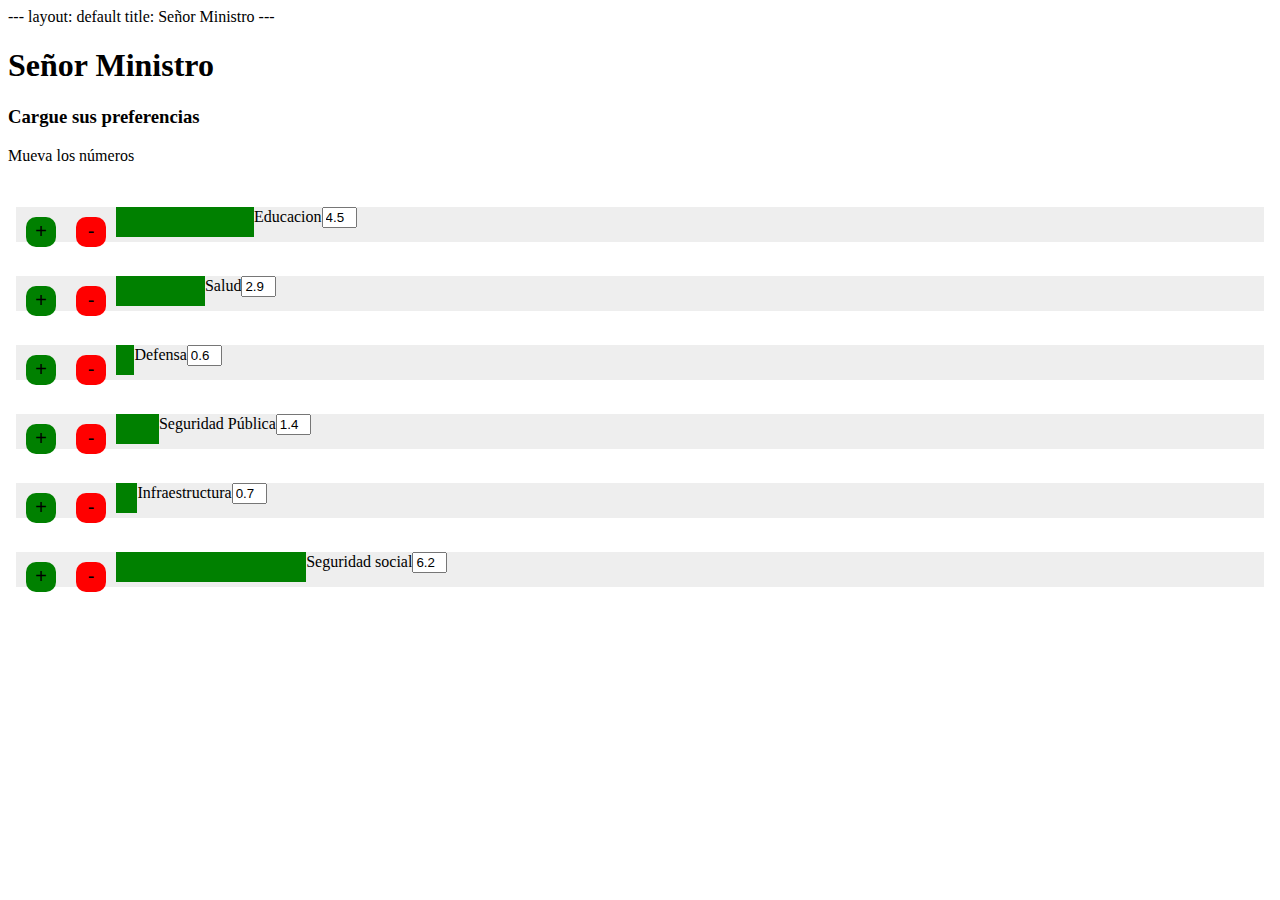
<file: ministro.html>
---
layout: default
title: Señor Ministro

---
<!DOCTYPE html>
<html >
  <head>
    <meta charset="UTF-8">
    <title>Señor Ministro</title>
        <link rel="stylesheet" href="css/ministro.css">
  </head>

  <body>
    <h1>Señor Ministro</h1>
<h3>Cargue sus preferencias</h3>
<p>Mueva los números</p>
<br />

<div id='contenedorSuperior'></div>

<div id='contenedorMayor'>
<div class='contenedor0'>
  <label for="educacion" id="label0"></label>
  <button id='sum' onclick = "sumar(0)">+</button>
  <button id='min' class='btns' onclick = "restar(0)">-</button>
  <input type="text" id="categoria0" value="" onkeydown="valor(0)">
  <div class='barr' id='barra0'></div>
</div>
</div>
    <script src='http://cdnjs.cloudflare.com/ajax/libs/jquery/2.1.3/jquery.min.js'></script>

        <script src="js/index.js"></script>

    
  </body>
</html>
</file>
<file: css/ministro.css>
button {
  font-size: 20;
  width: 30px;
  height: 30px;
  border-radius: 10px;
  padding: 0px;
  border: none;
  float: left;
  margin: .5em;
}

#sum {
  background-color: green;
}

#min {
  background-color: red;
}

.barr {
  background-color: green;
  height: 30px;
  float: left;
}

#num {
  float: left;
  margin: .5em;
  width:25px
}

.contenedor{
  height: 35px;
  background-color: #eee;
  margin: 8px;
}

input{
  width: 35px;
}

#contenedorSuperior{
  
}
</file>
